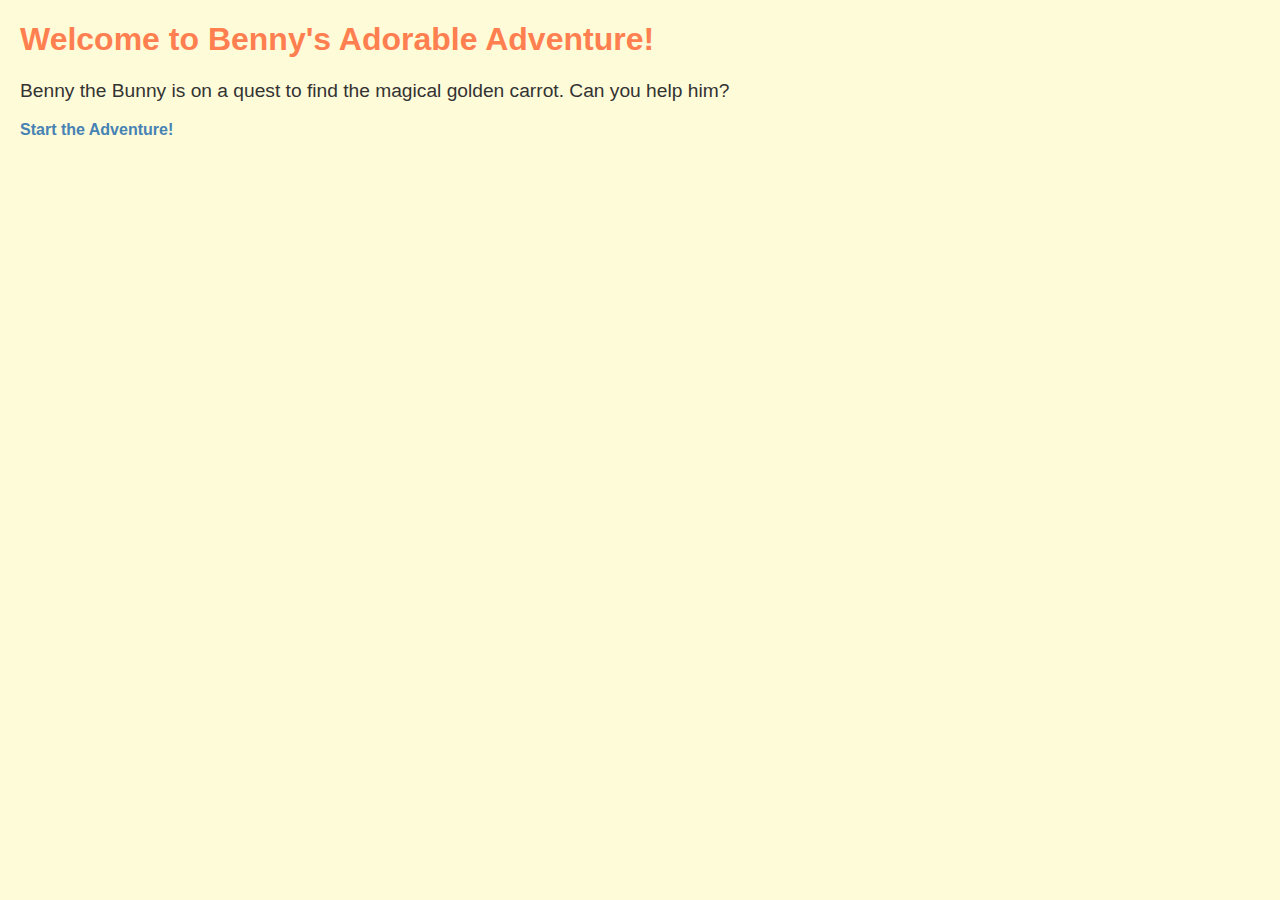
<file: mmp100/index.html>
<!DOCTYPE html>
<html lang="en">
<head>
    <meta charset="UTF-8">
    <meta name="viewport" content="width=device-width, initial-scale=1.0">
    <title>Benny's Adorable Adventure</title>
    <link rel="stylesheet" href="styles.css">
</head>
<body>
    <h1>Welcome to Benny's Adorable Adventure!</h1>
    <p>Benny the Bunny is on a quest to find the magical golden carrot. Can you help him?</p>
    <a href="adventure1.html">Start the Adventure!</a>
</body>
</html>
</file>
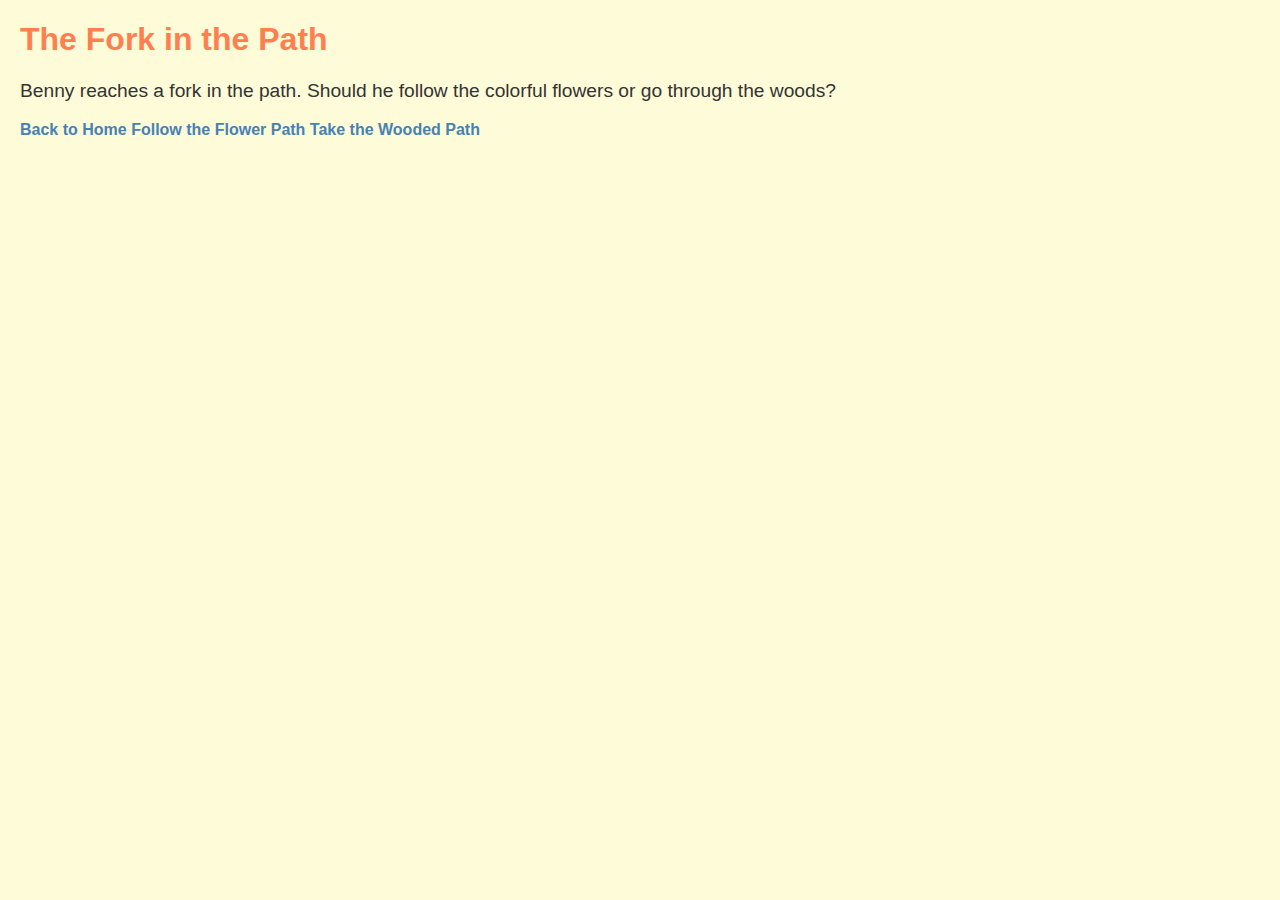
<file: mmp100/Adventure1.html>
<!DOCTYPE html>
<html lang="en">
<head>
    <meta charset="UTF-8">
    <meta name="viewport" content="width=device-width, initial-scale=1.0">
    <title>Path to Adventure</title>
    <link rel="stylesheet" href="styles.css">
</head>
<body>
    <h1>The Fork in the Path</h1>
    <p>Benny reaches a fork in the path. Should he follow the colorful flowers or go through the woods?</p>
    <a href="index.html">Back to Home</a>
    <a href="adventure1_option1.html">Follow the Flower Path</a>
    <a href="adventure1_option2.html">Take the Wooded Path</a>
</body>
</html>
</file>
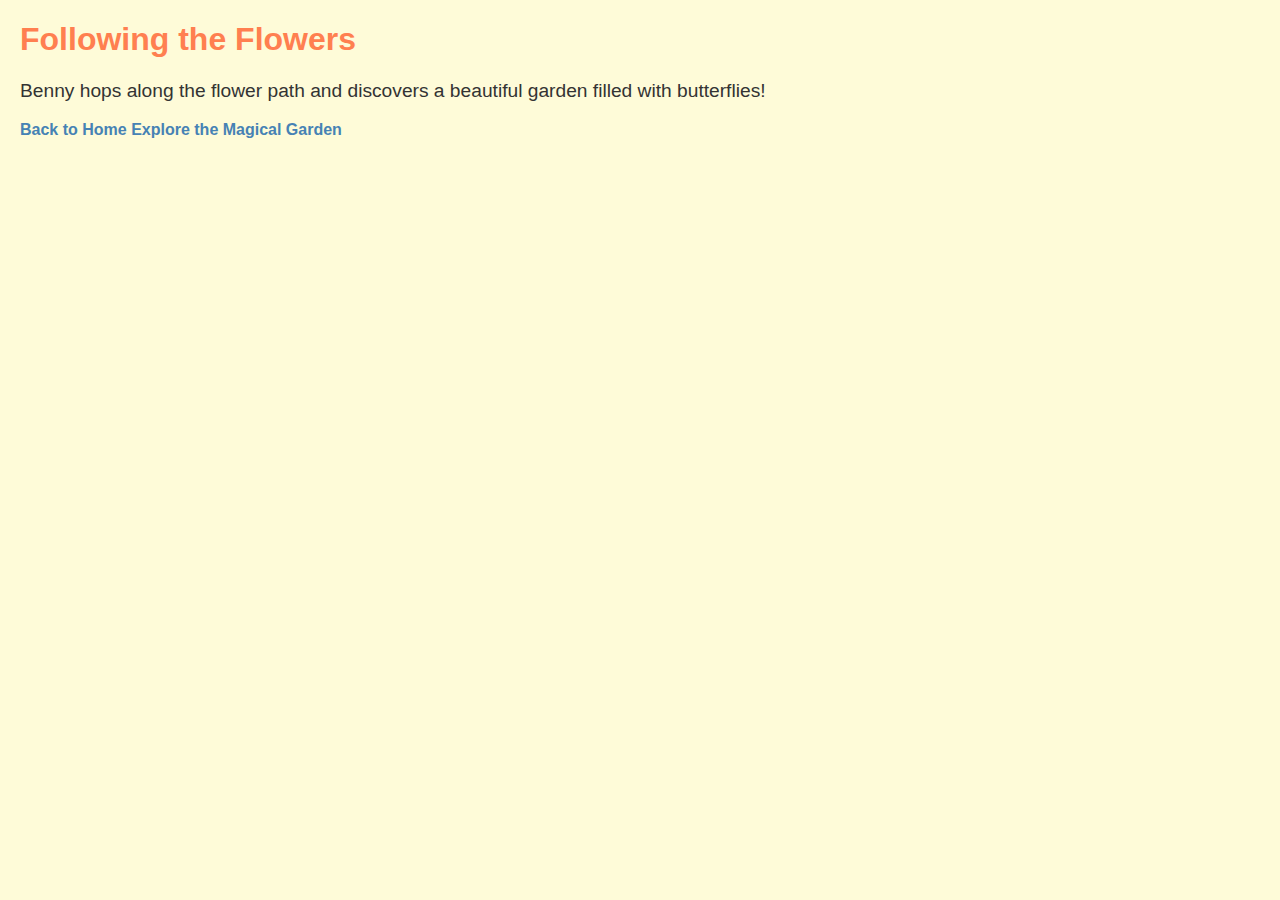
<file: mmp100/Adventure1_option1.html>
<!DOCTYPE html>
<html lang="en">
<head>
    <meta charset="UTF-8">
    <meta name="viewport" content="width=device-width, initial-scale=1.0">
    <title>Flower Path</title>
    <link rel="stylesheet" href="styles.css">
</head>
<body>
    <h1>Following the Flowers</h1>
    <p>Benny hops along the flower path and discovers a beautiful garden filled with butterflies!</p>
    <a href="index.html">Back to Home</a>
    <a href="adventure2.html">Explore the Magical Garden</a>
</body>
</html>
</file>
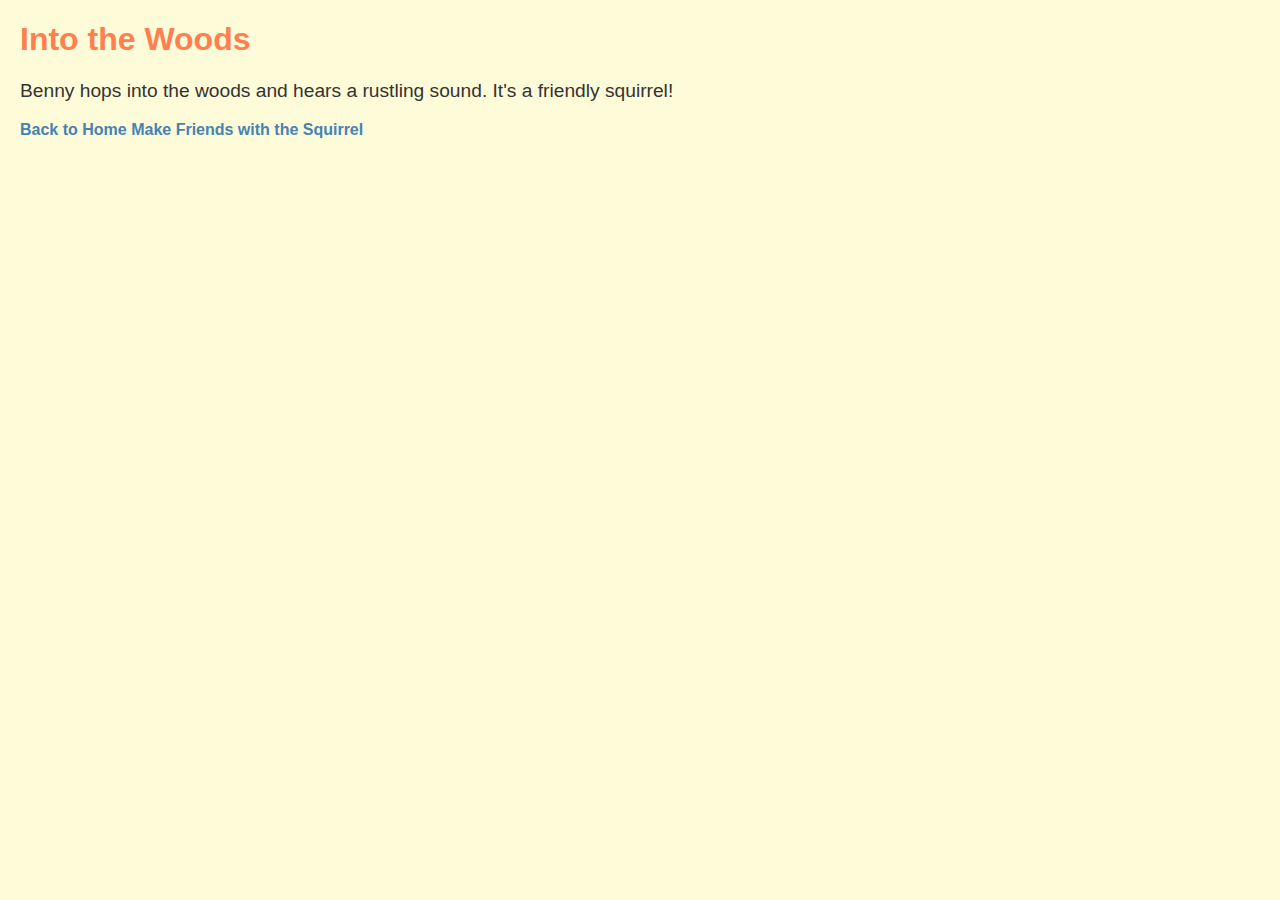
<file: mmp100/Adventure1_option2.html>
<!DOCTYPE html>
<html lang="en">
<head>
    <meta charset="UTF-8">
    <meta name="viewport" content="width=device-width, initial-scale=1.0">
    <title>Wooded Path</title>
    <link rel="stylesheet" href="styles.css">
</head>
<body>
    <h1>Into the Woods</h1>
    <p>Benny hops into the woods and hears a rustling sound. It's a friendly squirrel!</p>
    <a href="index.html">Back to Home</a>
    <a href="adventure2.html">Make Friends with the Squirrel</a>
</body>
</html>
</file>
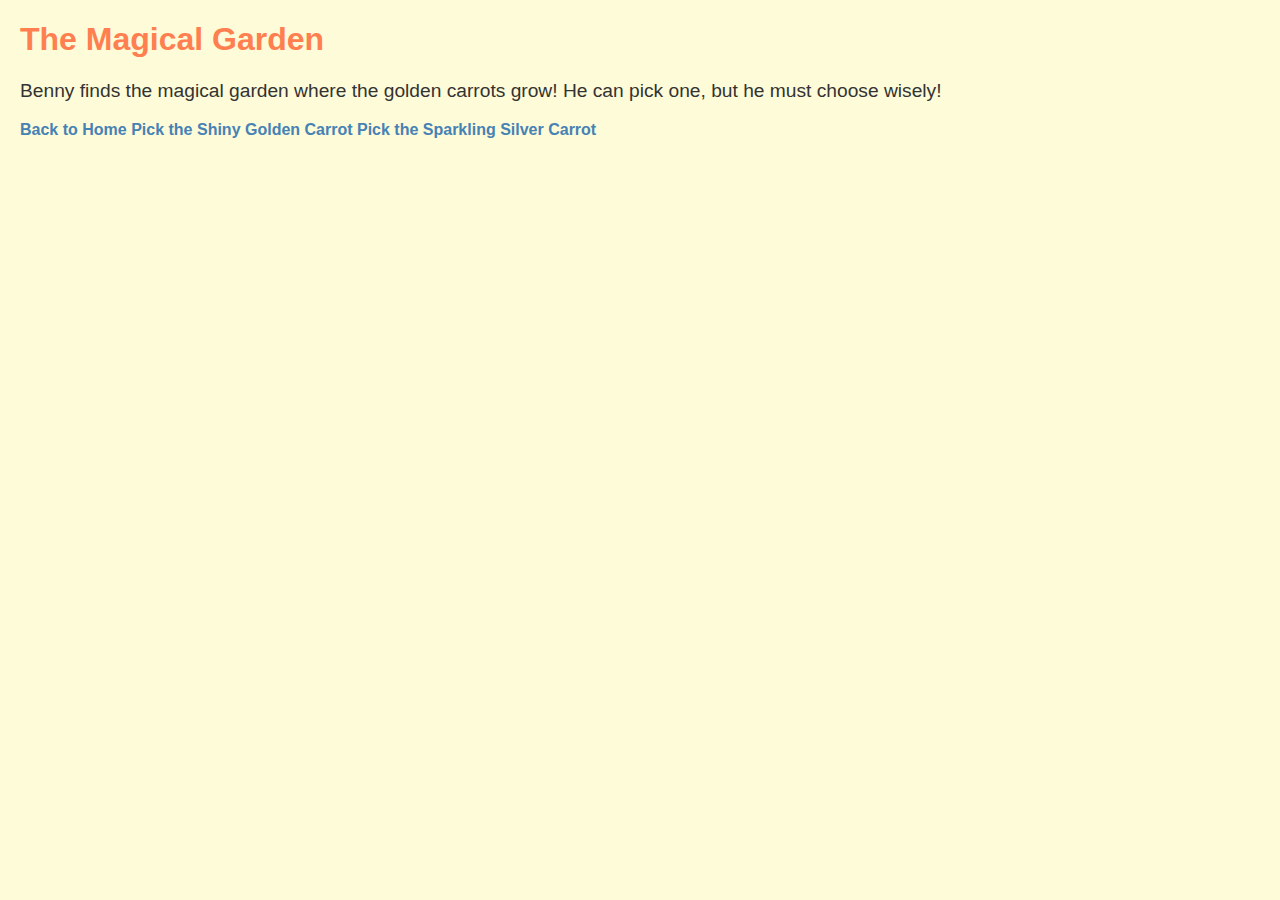
<file: mmp100/Adventure2.html>
<!DOCTYPE html>
<html lang="en">
<head>
    <meta charset="UTF-8">
    <meta name="viewport" content="width=device-width, initial-scale=1.0">
    <title>Magical Garden</title>
    <link rel="stylesheet" href="styles.css">
</head>
<body>
    <h1>The Magical Garden</h1>
    <p>Benny finds the magical garden where the golden carrots grow! He can pick one, but he must choose wisely!</p>
    <a href="index.html">Back to Home</a>
    <a href="adventure1_option1.html">Pick the Shiny Golden Carrot</a>
    <a href="adventure1_option2.html">Pick the Sparkling Silver Carrot</a>
</body>
</html>
</file>
<file: mmp100/styles.css>
body {
    font-family: 'Comic Sans MS', cursive, sans-serif;
    color: #333;
    background-color: #fefbd8;
    margin: 20px;
}

h1 {
    font-size: 2em;
    color: #ff7f50;
}

p {
    font-size: 1.2em;
}

a {
    text-decoration: none;
    color: #4682b4;
    font-weight: bold;
}

a:hover {
    text-decoration: underline;
}
</file>
